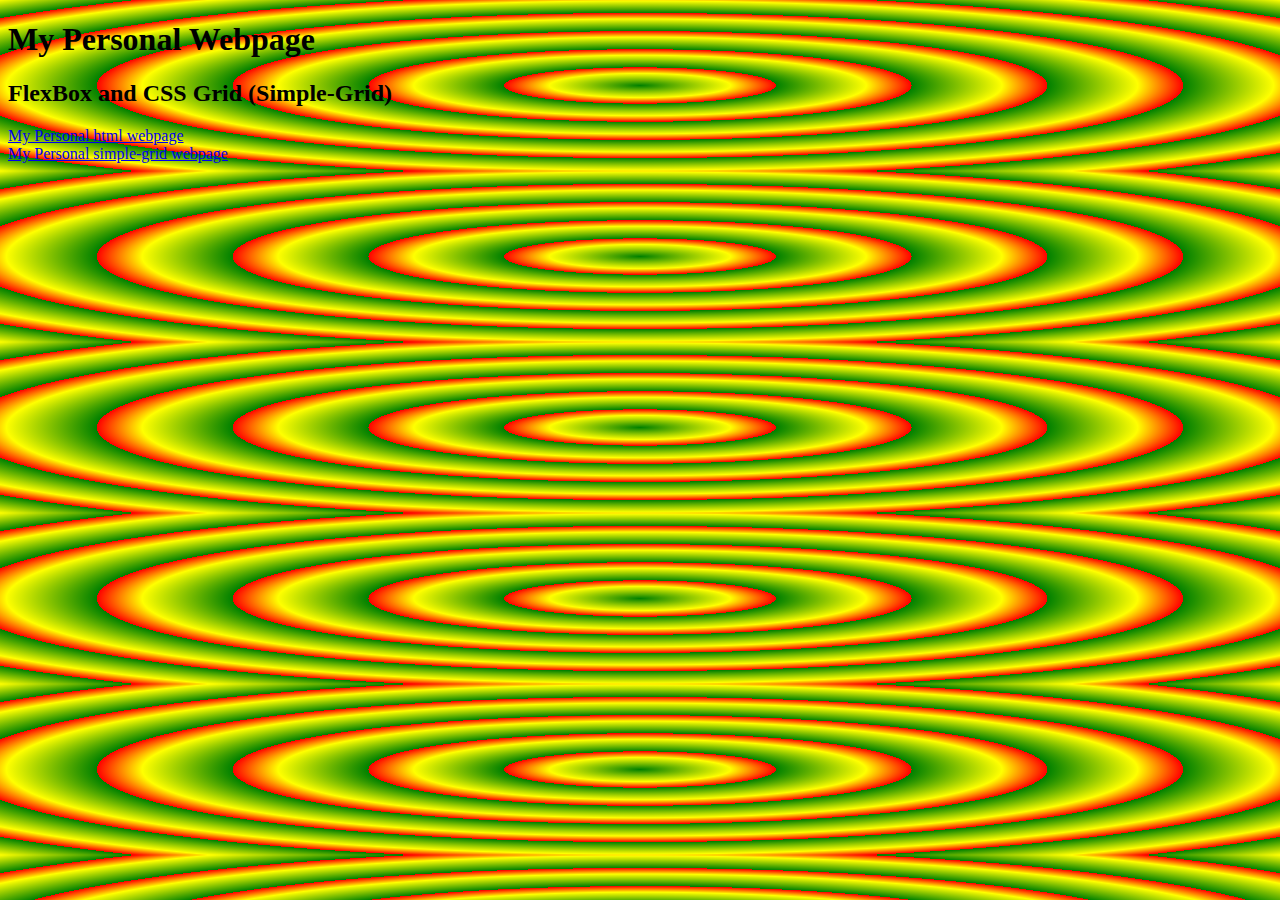
<file: index.html>
<!DOCTYPE html>
<html lang="en">
<head>
    <meta charset="UTF-8">
    <meta http-equiv="X-UA-Compatible" content="IE=edge">
    <meta name="viewport" content="width=device-width, initial-scale=1.0">
    <title>Document</title>
    <style>
        body {
            background-image: radial-gradient(red, yellow 10%, green 15%);
        }
        @media (min-width: 789px){
 body {
    background-image: repeating-radial-gradient(green, yellow 10%, red 15%);
 }
}
    </style>
</head>
<body>
    <h1>My Personal Webpage</h1>
    <h2>FlexBox and CSS Grid (Simple-Grid)</h2>
    <div>
        <a href="my-webpage.html">My Personal html webpage</a>
    </div>
    <div>
        <a href="my-webpage-grid.html">My Personal simple-grid webpage</a>
    </div>
</body>
</html>
</file>
